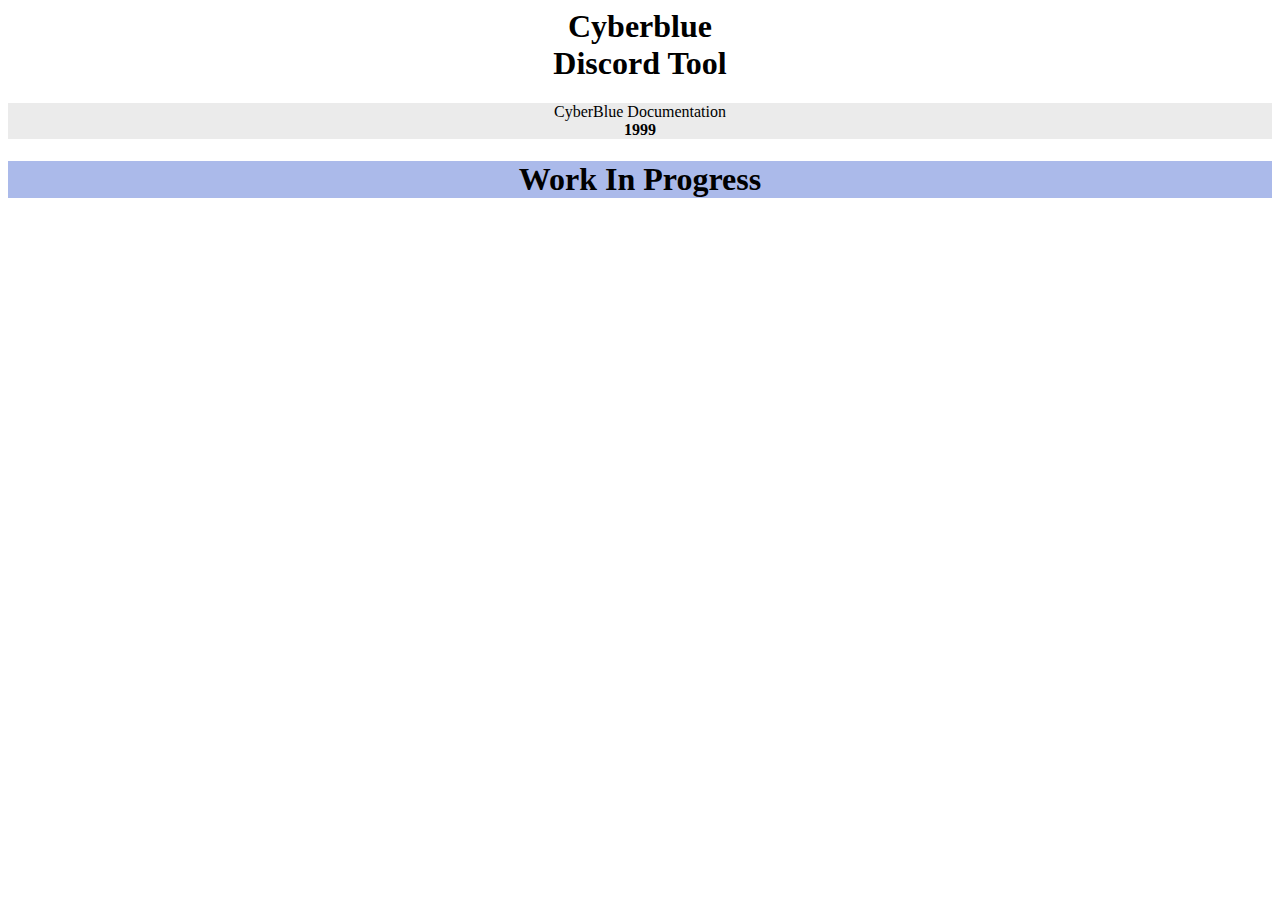
<file: index.html>
<! DOCTYPE html>
<html>
	<head>
		<title>
			CyberBlue
		</title>
	</head>
  <body>
    <body bgcolor = #ffffff>
    <center>
        <h1>
            Cyberblue <br> Discord Tool
          </h1> 
    </center>
    <style>
        .div-1 {
            background-color: #EBEBEB;
        }
        
        .div-2 {
            background-color: #ABBAEA;
        }
        
        .div-3 {
            background-color: #FBD603;
        }
    </style>
        <center>
        <div class="div-1"> CyberBlue Documentation<br><strong>1999</strong></div>
        <h1>
        <div class="div-2"> Work In Progress</div>
        </h1>
        </center>

      </body>

  </body>
</file>
